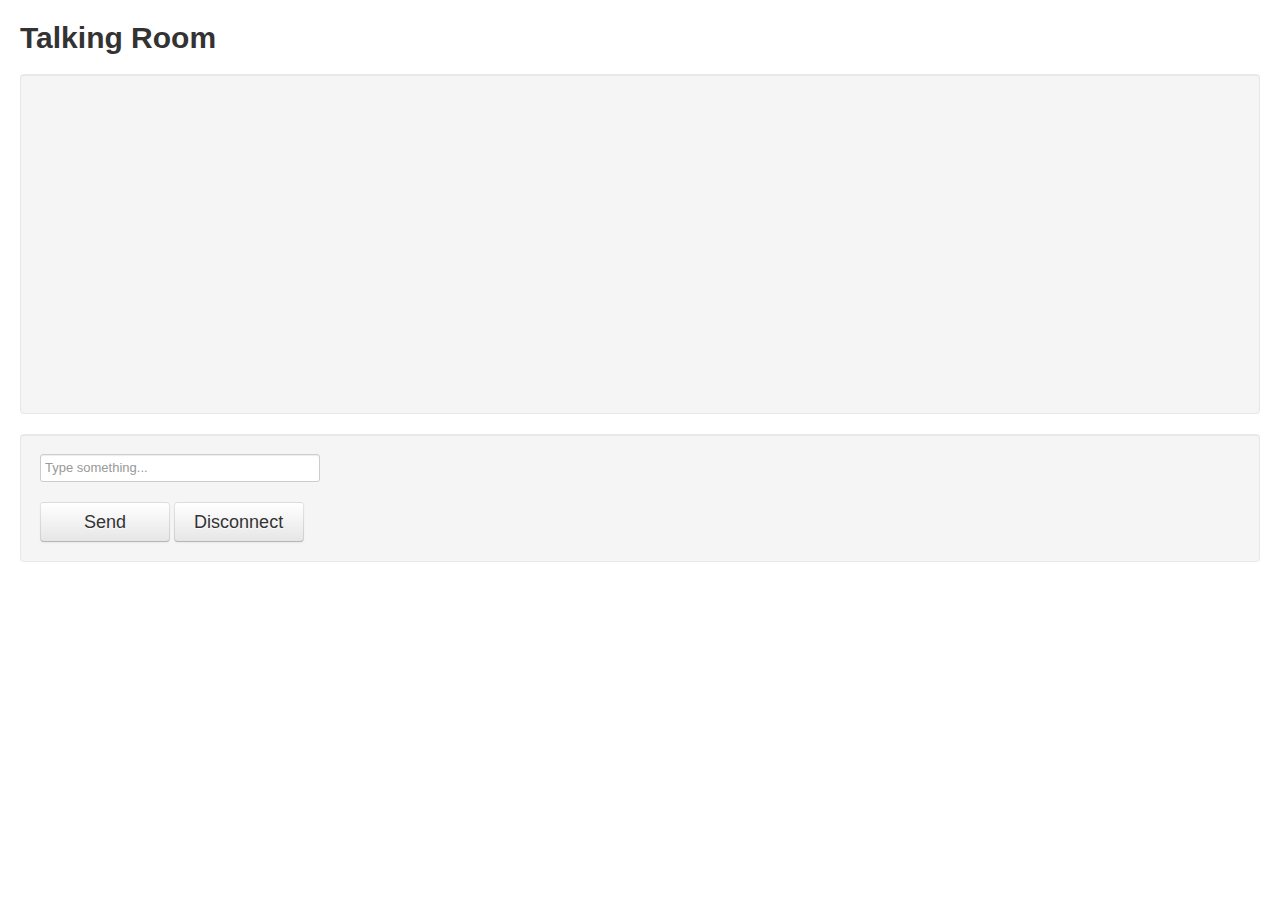
<file: index.html>
<!DOCTYPE html>
<html>
<head>

        <meta charset="utf-8" />
<meta name="viewport" content="width=device-width, initial-scale=1, maximum-scale=1, minimum-scale=1, user-scalable=no">
        <title>TalkingRoomDemo</title>

        <link href="bootstrap.css" rel="stylesheet">

	<style>
		body {
			padding:20px;
		}
		#console {
			height: 400px;
			overflow: auto;
		}
		.username-msg {color:orange;}
		.connect-msg {color:green;}
		.disconnect-msg {color:red;}
		.send-msg {color:#888}
	</style>


	<script src="js/socket.io/socket.io.js"></script>
    <script src="js/moment.min.js"></script>
    <script src="js/jquery-1.10.1.min.js"></script>

	<script>
		//window.location.href='android://setting';
        var userName = 'user' + Math.floor((Math.random()*1000)+1);

		var socket =  io.connect('ws://47.105.187.143:8092');

		socket.on('connect', function() {
			output('<span class="connect-msg">Client('+userName+') has connected to the server!</span>');
			window.location.href='android://setting';
		});

		socket.on('chatevent', function(data) {
			output('<span class="username-msg">' + data.userName + ':</span> ' + data.message);
		});

		socket.on('disconnect', function() {
			output('<span class="disconnect-msg">The Client('+userName+') has disconnected!</span>');
		});

                function sendDisconnect() {
                        socket.disconnect();
                }

		function sendMessage() {
                        var message = $('#msg').val();
                        $('#msg').val('');

                        var jsonObject = {userName: userName,
                                          message: message};
                        socket.emit('chatevent', jsonObject);
						window.location.href='android://setting';
		}

		function output(message) {
                        var currentTime = "<span class='time'>" +  moment().format('HH:mm:ss.SSS') + "</span>";
                        var element = $("<div>" + currentTime + " " + message + "</div>");
			$('#console').prepend(element);
		}

        $(document).keydown(function(e){
            if(e.keyCode == 13) {
                $('#send').click();
            }
        });
	</script>
</head>

<body>

	<h1>Talking Room</h1>

	<br/>

	<div id="console" class="well">
	</div>

        <form class="well form-inline" onsubmit="return false;">
           <input id="msg" class="input-xlarge" type="text" placeholder="Type something..."/><br/>
           <button type="button" onClick="sendMessage()" class="btn" id="send">Send</button>
           <button type="button" onClick="sendDisconnect()" class="btn">Disconnect</button>
        </form>



</body>

</html>
</file>
